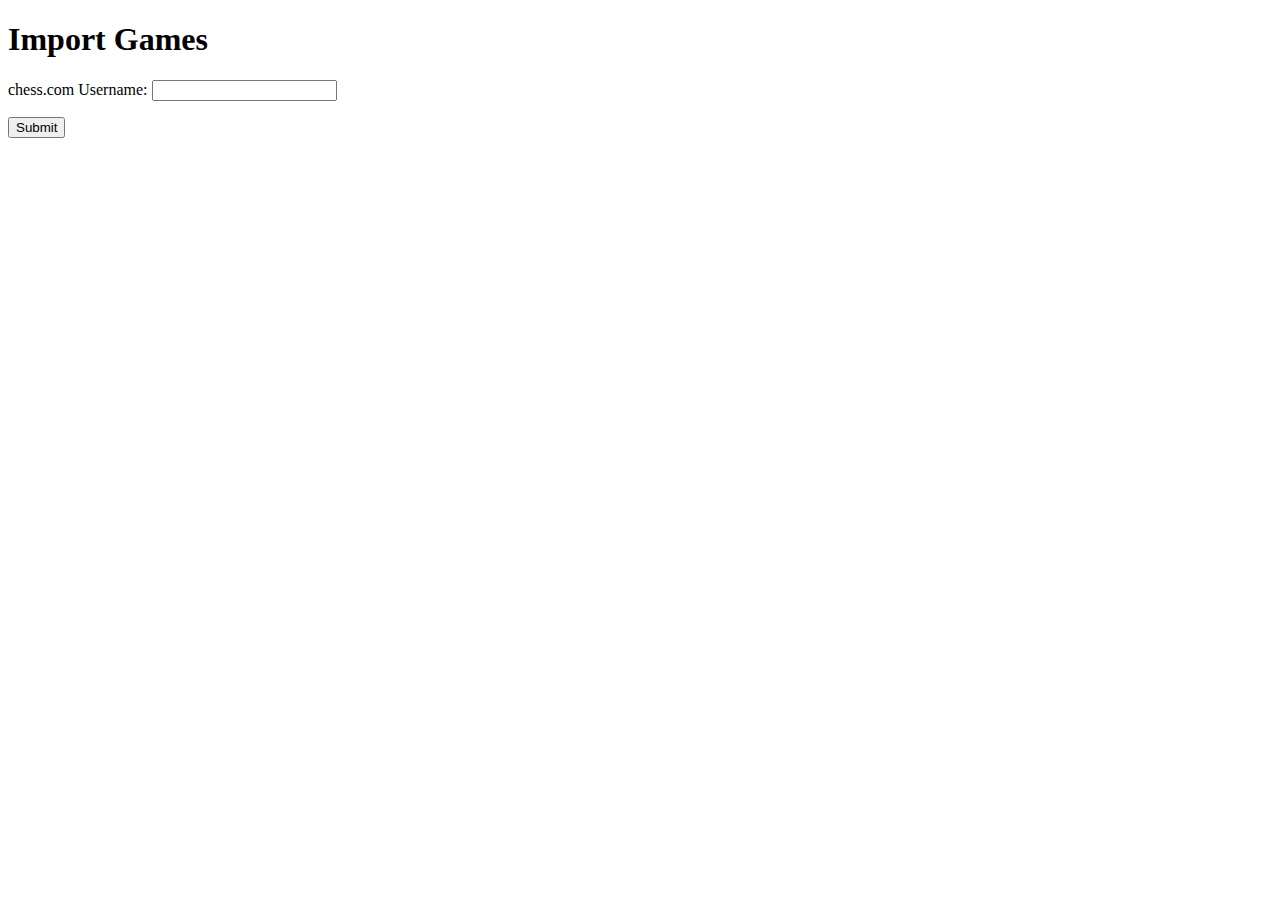
<file: templates/importGame.html>
<!DOCTYPE html>
<html lang="en">
<head>
    <meta charset="UTF-8">
    <meta name="viewport" content="width=device-width, initial-scale=1.0">
    <title>Import games</title>
</head>
<body>
    <h1>Import Games</h1>
    <form action="#" method="post">
        <p>chess.com Username: <input type="text" name="username"/></p>
        <p><input type="submit" name="submit"/></p>
    </form>

</body>
</html>
</file>
